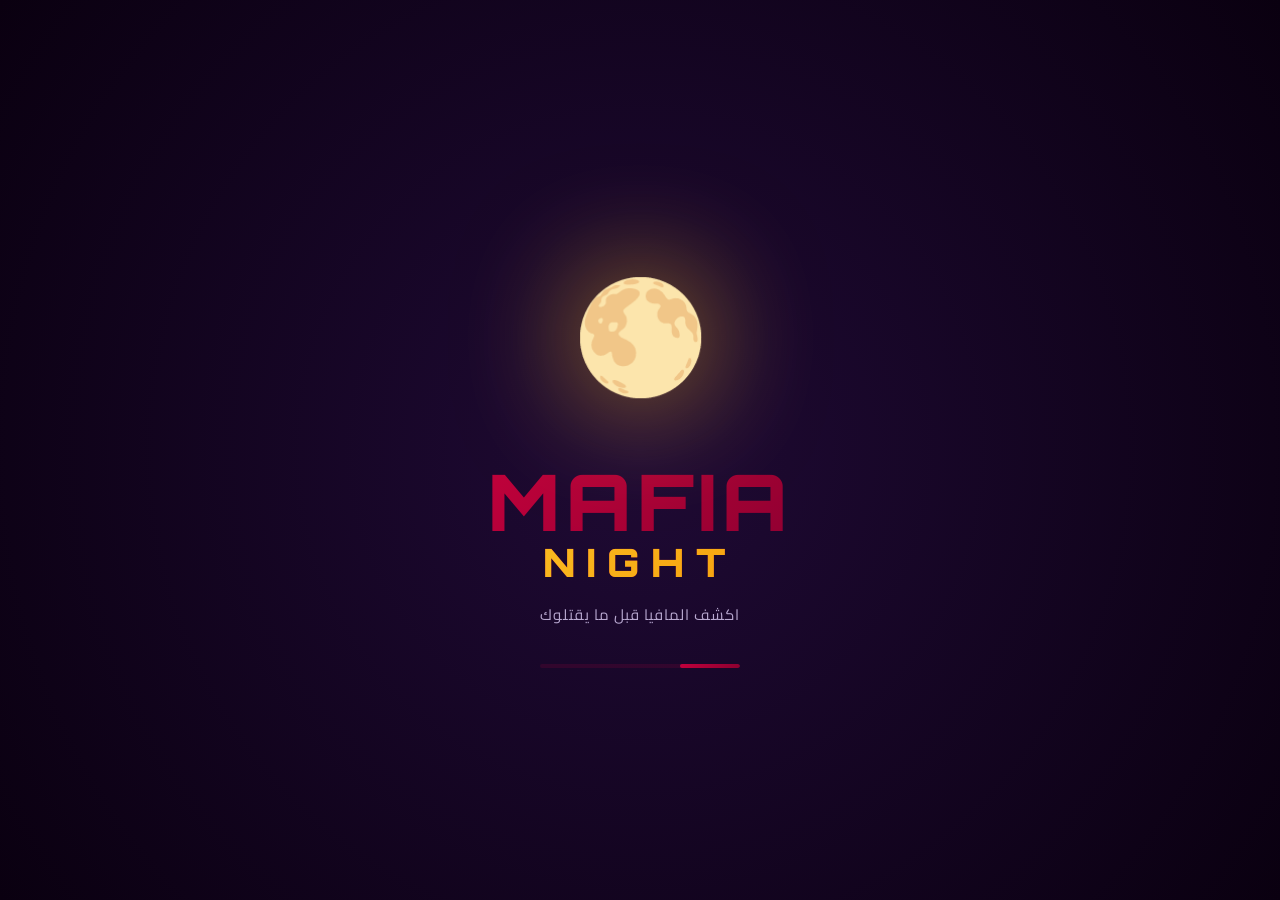
<file: index.html>
<!DOCTYPE html>
<html lang="ar" dir="rtl">
<head>
<meta charset="UTF-8">
<meta name="viewport" content="width=device-width, initial-scale=1, viewport-fit=cover">
<meta name="theme-color" content="#0a0e27">
<title>🎭 Mafia - DULA Pro Max</title>
<link rel="preconnect" href="https://fonts.googleapis.com">
<link href="https://fonts.googleapis.com/css2?family=Cairo:wght@400;600;700;900&family=Orbitron:wght@700;900&display=swap" rel="stylesheet">
<link rel="stylesheet" href="mafia-style.css">
</head>
<body>

<!-- ===== شاشة البداية ===== -->
<div id="mafiaSplash" class="mafia-splash">
  <div class="splash-inner">
    <div class="splash-moon">🌕</div>
    <h1 class="splash-title">MAFIA<span>NIGHT</span></h1>
    <p class="splash-tag">اكشف المافيا قبل ما يقتلوك</p>
    <div class="splash-loader"><i></i></div>
  </div>
</div>
<!-- ===== شاشة التعليمات ===== -->
<div id="tutorialScreen" class="tutorial-screen">
  <div class="tutorial-card">
    <div class="tutorial-header">
      <div class="tutorial-icon">📖</div>
      <h2>إزاي بتتلعب اللعبة؟</h2>
      <p class="tutorial-sub">اقرأ التعليمات قبل ما تبدأ</p>
    </div>

    <div class="tutorial-body">
      <div class="tut-section">
        <div class="tut-title">
          <span class="tut-num">1</span>
          <h3>🎯 الهدف من اللعبة</h3>
        </div>
        <p>
          القرية فيها <b>8 أشخاص</b>، منهم <b>2 مافيا</b> مختبئين بين القرويين.
        </p>
        <ul class="tut-list">
          <li>✅ <b>لو انت قروي:</b> لازم تكتشف المافيا بالتصويت وتقتلهم</li>
          <li>✅ <b>لو انت مافيا:</b> لازم تقتل القرويين واحدة واحدة</li>
        </ul>
      </div>

      <div class="tut-section">
        <div class="tut-title">
          <span class="tut-num">2</span>
          <h3>🌙 مرحلة الليل</h3>
        </div>
        <p>
          كل ليلة، القرية كلها بتنام، لكن <b>المافيا بتتحرك في الظلام</b>:
        </p>
        <ul class="tut-list">
          <li>🎭 <b>المافيا:</b> تختار شخص تقتله</li>
          <li>💊 <b>الطبيب:</b> يختار شخص يحميه من الموت</li>
          <li>🔍 <b>المحقق:</b> يختار شخص يعرف هويته الحقيقية</li>
          <li>👨‍🌾 <b>القروي:</b> بينام وبيستنى الصبح</li>
        </ul>
      </div>

      <div class="tut-section">
        <div class="tut-title">
          <span class="tut-num">3</span>
          <h3>☀️ مرحلة النهار</h3>
        </div>
        <p>
          أول ما يصحى الصباح، بتعرفوا <b>مين مات</b> بالليل، وبعدها:
        </p>
        <ul class="tut-list">
          <li>💬 <b>المناقشة:</b> كل واحد يقول شكوكه</li>
          <li>🗳️ <b>التصويت:</b> الكل يصوت على شخص واحد يقتلوه</li>
          <li>⚖️ <b>الإعدام:</b> الشخص اللي أخد أغلب الأصوات بيتقتل</li>
        </ul>
      </div>

      <div class="tut-section">
        <div class="tut-title">
          <span class="tut-num">4</span>
          <h3>🎭 الأدوار في اللعبة</h3>
        </div>
        <div class="tut-roles">
          <div class="tut-role villager">
            <span class="tr-icon">👨‍🌾</span>
            <div class="tr-info">
              <b>قروي</b>
              <small>مش عنده قدرة، بس بيصوت</small>
            </div>
          </div>
          <div class="tut-role mafia">
            <span class="tr-icon">🎭</span>
            <div class="tr-info">
              <b>مافيا</b>
              <small>بيقتل في الليل</small>
            </div>
          </div>
          <div class="tut-role doctor">
            <span class="tr-icon">💊</span>
            <div class="tr-info">
              <b>طبيب</b>
              <small>بيحمي شخص كل ليلة</small>
            </div>
          </div>
          <div class="tut-role detective">
            <span class="tr-icon">🔍</span>
            <div class="tr-info">
              <b>محقق</b>
              <small>بيكتشف هوية شخص</small>
            </div>
          </div>
        </div>
      </div>

      <div class="tut-section">
        <div class="tut-title">
          <span class="tut-num">5</span>
          <h3>🏆 إمتى بتكسب؟</h3>
        </div>
        <ul class="tut-list">
          <li>👨‍🌾 <b>القرويين يكسبوا:</b> لو قتلوا كل المافيا</li>
          <li>🎭 <b>المافيا تكسب:</b> لو عددهم بيساوي القرويين</li>
        </ul>
      </div>

      <div class="tut-tips">
        <div class="tips-title">💡 نصايح مهمة</div>
        <ul>
          <li>👀 راقب سلوك اللاعبين في التصويت</li>
          <li>🤔 متصدقش أي كلام بسرعة — المافيا بتحاول تخدعك</li>
          <li>🎯 لو انت محقق، استخدم معلوماتك بذكاء</li>
          <li>💊 لو انت طبيب، احمِ نفسك أو الأشخاص المهمين</li>
        </ul>
      </div>
    </div>

    <button id="startAfterTutorialBtn" class="btn-primary-full">
      ✅ تمام، فهمت — يلا نبدأ!
    </button>
  </div>
</div>
<!-- ===== شاشة البداية (قصة) ===== -->
<div id="storyScreen" class="story-screen">
  <div class="story-card">
    <div class="story-icon">📜</div>
    <h2>مرحباً بك في قرية DULA</h2>
    <p>قرية هادئة سكانها 8 أشخاص. لكن بالأمس القريب، <b>تسللت 2 من عائلة المافيا</b> إلى القرية.</p>
    <p>المهمة: اكتشفهم <b>قبل ما يقتلوك انت وباقي القرويين</b>.</p>
    <div class="story-role">
      <div class="story-role-icon">🎭</div>
      <div class="story-role-info">
        <div class="story-role-label">دورك:</div>
        <div class="story-role-name" id="roleDisplay">جاري التوزيع...</div>
      </div>
    </div>
    <button id="startGameBtn" class="btn-primary-full">🚀 ابدأ اللعبة</button>
  </div>
</div>

<!-- ===== التطبيق ===== -->
<div id="mafiaApp" class="mafia-app">

  <!-- شريط علوي -->
  <header class="mafia-topbar">
    <button class="icon-btn" onclick="showHelp()">❓</button>
    <div class="phase-badge" id="phaseBadge">
      <span class="phase-icon">🌙</span>
      <span class="phase-text" id="phaseText">الليلة الأولى</span>
    </div>
    <button class="icon-btn" onclick="showRoles()">👥</button>
  </header>

  <!-- معلومات اللاعبين -->
  <section class="players-info">
    <div class="pi-stat">
      <div class="pi-icon">👥</div>
      <div class="pi-label">أحياء</div>
      <div class="pi-val" id="aliveCount">8</div>
    </div>
    <div class="pi-stat">
      <div class="pi-icon">💀</div>
      <div class="pi-label">موتى</div>
      <div class="pi-val" id="deadCount">0</div>
    </div>
    <div class="pi-stat mafia">
      <div class="pi-icon">🎭</div>
      <div class="pi-label">مافيا</div>
      <div class="pi-val" id="mafiaCount">?</div>
    </div>
  </section>

  <!-- اللاعبين -->
  <section class="players-grid-section">
    <h3 class="section-title">🎭 اللاعبين</h3>
    <div class="players-grid" id="playersGrid"></div>
  </section>

  <!-- منطقة اللعب -->
  <section class="action-area" id="actionArea">
    <!-- بتتغير حسب المرحلة -->
  </section>

  <!-- سجل الأحداث -->
  <section class="log-section">
    <div class="section-head">
      <h3>📜 سجل الأحداث</h3>
      <button class="btn-mini" onclick="clearLog()">🗑️</button>
    </div>
    <div class="log-list" id="logList"></div>
  </section>

  <!-- أزرار سريعة -->
  <section class="quick-actions">
    <button class="qa-btn" onclick="showHelp()">
      <span>❓</span>
      <span>مساعدة</span>
    </button>
    <button class="qa-btn" onclick="showRoles()">
      <span>👥</span>
      <span>الأدوار</span>
    </button>
    <button class="qa-btn" onclick="restartGame()">
      <span>🔄</span>
      <span>إعادة</span>
    </button>
  </section>

</div>

<!-- ===== نافذة المساعدة ===== -->
<div id="helpModal" class="modal">
  <div class="modal-box">
    <div class="modal-head">
      <h2>❓ المساعدة</h2>
      <button class="btn-close" onclick="closeHelp()">✕</button>
    </div>
    <div class="help-content">
      <h3>🎯 الهدف</h3>
      <p>القرويين لازم يكتشفوا المافيا قبل ما يقتلوهم. المافيا لازم تقتل القرويين.</p>

      <h3>🌙 الليل</h3>
      <p>المافيا تختار شخص تقتله. الطبيب يحمي شخص. المحقق يحقق في شخص.</p>

      <h3>☀️ النهار</h3>
      <p>الكل يصوّت على شخص يتقتل. لو الأغلبية اختارت شخص، يتقتل.</p>

      <h3>🎭 الأدوار</h3>
      <ul>
        <li>👨‍🌾 <b>قروي:</b> مش عنده قدرة خاصة</li>
        <li>🎭 <b>مافيا:</b> يقتل في الليل</li>
        <li>💊 <b>طبيب:</b> يحمي شخص كل ليلة</li>
        <li>🔍 <b>محقق:</b> يعرف هوية شخص كل ليلة</li>
      </ul>
    </div>
  </div>
</div>

<!-- ===== نافذة الأدوار ===== -->
<div id="rolesModal" class="modal">
  <div class="modal-box">
    <div class="modal-head">
      <h2>👥 اللاعبين</h2>
      <button class="btn-close" onclick="closeRoles()">✕</button>
    </div>
    <div id="rolesList"></div>
  </div>
</div>

<!-- ===== نافذة النتيجة ===== -->
<div id="resultModal" class="modal">
  <div class="modal-box result-box">
    <div class="result-icon" id="resultIcon">🏆</div>
    <h2 id="resultTitle">الفائزون!</h2>
    <p id="resultText"></p>
    <div id="resultDetails"></div>
    <button class="btn-primary-full" onclick="restartGame()">🔄 العب تاني</button>
    <button class="btn-secondary-full" onclick="backToMenu()">🏠 الرئيسية</button>
  </div>
</div>

<!-- ===== Toast ===== -->
<div id="toast" class="toast"></div>

<script src="mafia-script.js"></script>
</body>
</html>
</file>
<file: mafia-style.css>
/* ============================================
   Mafia Night - Stylesheet
   Dark Mystery Theme
   ============================================ */

:root {
  --bg-1: #0a0010;
  --bg-2: #150525;
  --bg-3: #1f0a35;
  --ink: #f0e8ff;
  --ink-soft: #b8a8d0;
  --muted: #6a5a80;
  --card: #18072c;
  --card-hover: #240b3f;
  --border: rgba(168, 85, 247, 0.3);
  --blood: #c2003c;
  --blood-light: #ff2e63;
  --moon: #fbbf24;
  --village: #00ff88;
  --detective: #38bdf8;
  --doctor: #f472b6;
  --mafia: #c2003c;
  --gradient: linear-gradient(135deg, #2a0845, #6441a5);
  --gradient-blood: linear-gradient(135deg, #c2003c, #8b0030);
  --gradient-moon: linear-gradient(135deg, #fbbf24, #f59e0b);
  --glow-purple: 0 0 30px rgba(168, 85, 247, 0.5);
  --glow-blood: 0 0 30px rgba(194, 0, 60, 0.6);
}

* {
  box-sizing: border-box;
  margin: 0;
  padding: 0;
  -webkit-tap-highlight-color: transparent;
}

html, body {
  height: 100%;
  overflow-x: hidden;
}

body {
  font-family: 'Cairo', 'Segoe UI', Tahoma, sans-serif;
  color: var(--ink);
  background: var(--bg-1);
  background-image:
    radial-gradient(circle at 20% 0%, rgba(194, 0, 60, 0.15), transparent 40%),
    radial-gradient(circle at 80% 100%, rgba(168, 85, 247, 0.2), transparent 40%);
  background-attachment: fixed;
  min-height: 100vh;
  padding: env(safe-area-inset-top) 0 env(safe-area-inset-bottom);
  transition: background 0.5s;
}

/* ============ Splash ============ */
.mafia-splash {
  position: fixed;
  inset: 0;
  background: radial-gradient(circle at center, #1f0a35, #0a0010);
  display: flex;
  align-items: center;
  justify-content: center;
  z-index: 10000;
  transition: opacity 0.6s, visibility 0.6s;
}
.mafia-splash.hide {
  opacity: 0;
  visibility: hidden;
}

.splash-inner {
  text-align: center;
  padding: 20px;
}

.splash-moon {
  font-size: 110px;
  animation: moonPulse 3s ease-in-out infinite;
  filter: drop-shadow(0 0 60px rgba(251, 191, 36, 0.7));
}

@keyframes moonPulse {
  0%, 100% { transform: scale(1); filter: drop-shadow(0 0 60px rgba(251, 191, 36, 0.7)); }
  50% { transform: scale(1.05); filter: drop-shadow(0 0 90px rgba(251, 191, 36, 1)); }
}

.splash-title {
  font-family: 'Orbitron', sans-serif;
  font-size: clamp(44px, 13vw, 78px);
  font-weight: 900;
  letter-spacing: 6px;
  background: var(--gradient-blood);
  -webkit-background-clip: text;
  -webkit-text-fill-color: transparent;
  background-clip: text;
  margin: 14px 0;
  animation: bloodPulse 2s ease-in-out infinite;
}

@keyframes bloodPulse {
  0%, 100% { filter: drop-shadow(0 0 20px rgba(194, 0, 60, 0.5)); }
  50% { filter: drop-shadow(0 0 40px rgba(194, 0, 60, 1)); }
}

.splash-title span {
  display: block;
  font-size: 0.5em;
  letter-spacing: 12px;
  margin-top: -12px;
  color: var(--moon);
  background: var(--gradient-moon);
  -webkit-background-clip: text;
  -webkit-text-fill-color: transparent;
  background-clip: text;
}

.splash-tag {
  color: var(--ink-soft);
  font-size: 15px;
  margin-top: 10px;
  letter-spacing: 1px;
}

.splash-loader {
  width: 200px;
  height: 4px;
  background: rgba(194, 0, 60, 0.15);
  border-radius: 99px;
  overflow: hidden;
  margin: 35px auto 0;
}

.splash-loader i {
  display: block;
  height: 100%;
  width: 30%;
  background: var(--gradient-blood);
  border-radius: 99px;
  animation: loadSlide 1.5s ease-in-out infinite;
}

@keyframes loadSlide {
  0% { transform: translateX(-100%); }
  100% { transform: translateX(400%); }
}

/* ============ Story Screen ============ */
.story-screen {
  position: fixed;
  inset: 0;
  background: linear-gradient(135deg, #0a0010, #1f0a35);
  display: none;
  align-items: center;
  justify-content: center;
  z-index: 9000;
  padding: 20px;
  overflow-y: auto;
}
.story-screen.active {
  display: flex;
}

.story-card {
  background: var(--card);
  border: 1px solid var(--border);
  border-radius: 24px;
  padding: 32px 24px;
  max-width: 500px;
  width: 100%;
  text-align: center;
  box-shadow: 0 20px 60px rgba(0, 0, 0, 0.8), var(--glow-purple);
  animation: cardIn 0.7s ease;
  position: relative;
  overflow: hidden;
}

.story-card::before {
  content: '';
  position: absolute;
  top: 0;
  left: 0;
  right: 0;
  height: 3px;
  background: var(--gradient-blood);
  animation: shine 3s linear infinite;
}

@keyframes shine {
  0%, 100% { opacity: 0.5; }
  50% { opacity: 1; }
}

@keyframes cardIn {
  from { opacity: 0; transform: translateY(40px) scale(0.9); }
  to { opacity: 1; transform: translateY(0) scale(1); }
}

.story-icon {
  font-size: 64px;
  margin-bottom: 16px;
  animation: float 3s ease-in-out infinite;
  display: inline-block;
}

@keyframes float {
  0%, 100% { transform: translateY(0); }
  50% { transform: translateY(-10px); }
}

.story-card h2 {
  font-size: 24px;
  margin-bottom: 16px;
  background: var(--gradient-blood);
  -webkit-background-clip: text;
  -webkit-text-fill-color: transparent;
  background-clip: text;
}

.story-card p {
  color: var(--ink-soft);
  font-size: 15px;
  line-height: 1.8;
  margin-bottom: 12px;
}

.story-card p b {
  color: var(--blood-light);
  font-weight: 900;
}

.story-role {
  background: rgba(194, 0, 60, 0.1);
  border: 2px solid var(--blood);
  border-radius: 16px;
  padding: 16px;
  margin: 20px 0;
  display: flex;
  align-items: center;
  gap: 14px;
  animation: pulseRole 2s ease-in-out infinite;
}

@keyframes pulseRole {
  0%, 100% { box-shadow: 0 0 20px rgba(194, 0, 60, 0.3); }
  50% { box-shadow: 0 0 40px rgba(194, 0, 60, 0.6); }
}

.story-role-icon {
  font-size: 44px;
}

.story-role-info {
  text-align: right;
  flex: 1;
}

.story-role-label {
  font-size: 12px;
  color: var(--muted);
  font-weight: 700;
}

.story-role-name {
  font-size: 20px;
  font-weight: 900;
  color: var(--moon);
  margin-top: 4px;
}

.btn-primary-full {
  width: 100%;
  padding: 16px;
  border: 0;
  border-radius: 16px;
  background: var(--gradient-blood);
  color: #fff;
  font: 800 17px 'Cairo';
  cursor: pointer;
  box-shadow: 0 10px 30px rgba(194, 0, 60, 0.4);
  transition: transform 0.15s, box-shadow 0.2s;
  margin-top: 8px;
}
.btn-primary-full:hover {
  transform: translateY(-3px);
  box-shadow: 0 15px 40px rgba(194, 0, 60, 0.6);
}
.btn-primary-full:active {
  transform: translateY(1px);
}

.btn-secondary-full {
  width: 100%;
  padding: 14px;
  border: 2px solid var(--border);
  border-radius: 16px;
  background: transparent;
  color: var(--ink);
  font: 800 15px 'Cairo';
  cursor: pointer;
  margin-top: 10px;
  transition: all 0.15s;
}
.btn-secondary-full:hover {
  background: var(--card-hover);
  border-color: var(--moon);
}

/* ============ App ============ */
.mafia-app {
  display: none;
  max-width: 900px;
  margin: 0 auto;
  padding: 0 16px 60px;
}
.mafia-app.active {
  display: block;
  animation: appIn 0.4s ease;
}

@keyframes appIn {
  from { opacity: 0; transform: translateY(15px); }
  to { opacity: 1; transform: translateY(0); }
}

/* ============ Topbar ============ */
.mafia-topbar {
  display: flex;
  justify-content: space-between;
  align-items: center;
  padding: 14px 0;
  margin-bottom: 12px;
  gap: 10px;
}

.icon-btn {
  width: 44px;
  height: 44px;
  border-radius: 14px;
  background: var(--card);
  border: 1px solid var(--border);
  color: var(--ink);
  cursor: pointer;
  font-size: 20px;
  display: flex;
  align-items: center;
  justify-content: center;
  transition: all 0.2s;
}
.icon-btn:hover {
  background: var(--card-hover);
  border-color: var(--moon);
  transform: translateY(-2px);
}

.phase-badge {
  flex: 1;
  background: var(--card);
  border: 1px solid var(--border);
  border-radius: 16px;
  padding: 10px 18px;
  display: flex;
  align-items: center;
  justify-content: center;
  gap: 10px;
  font-weight: 800;
  font-size: 15px;
  box-shadow: 0 4px 14px rgba(0, 0, 0, 0.3);
  transition: all 0.3s;
}

.phase-badge.night {
  background: linear-gradient(135deg, #1a0a2e, #2a0845);
  border-color: var(--moon);
  box-shadow: 0 0 25px rgba(251, 191, 36, 0.3);
}

.phase-badge.day {
  background: linear-gradient(135deg, #2a1500, #4a2500);
  border-color: var(--moon);
  box-shadow: 0 0 25px rgba(251, 191, 36, 0.5);
}

.phase-icon { font-size: 22px; }

/* ============ Players Info ============ */
.players-info {
  display: grid;
  grid-template-columns: repeat(3, 1fr);
  gap: 10px;
  margin-bottom: 16px;
}

.pi-stat {
  background: var(--card);
  border: 1px solid var(--border);
  border-radius: 14px;
  padding: 12px 8px;
  text-align: center;
  transition: all 0.2s;
}
.pi-stat.mafia {
  border-color: var(--blood);
  background: rgba(194, 0, 60, 0.1);
}

.pi-icon {
  font-size: 22px;
  margin-bottom: 4px;
}

.pi-label {
  font-size: 11px;
  color: var(--muted);
  font-weight: 700;
}

.pi-val {
  font-size: 22px;
  font-weight: 900;
  color: var(--moon);
  margin-top: 2px;
}

.pi-stat.mafia .pi-val {
  color: var(--blood-light);
}

/* ============ Section Title ============ */
.section-title {
  font-size: 17px;
  font-weight: 800;
  margin-bottom: 12px;
  padding-right: 4px;
}

.section-head {
  display: flex;
  justify-content: space-between;
  align-items: center;
  margin-bottom: 12px;
}

.section-head h3 {
  font-size: 17px;
  font-weight: 800;
}

.btn-mini {
  background: var(--card);
  border: 1px solid var(--border);
  color: var(--ink);
  padding: 6px 12px;
  border-radius: 9px;
  cursor: pointer;
  font: 700 12px 'Cairo';
  transition: all 0.15s;
}
.btn-mini:hover {
  background: var(--card-hover);
  border-color: var(--blood);
}

/* ============ Players Grid ============ */
.players-grid-section {
  margin-bottom: 18px;
}

.players-grid {
  display: grid;
  grid-template-columns: repeat(auto-fill, minmax(120px, 1fr));
  gap: 10px;
}

.player-card {
  background: var(--card);
  border: 2px solid var(--border);
  border-radius: 16px;
  padding: 14px 10px;
  text-align: center;
  transition: all 0.2s;
  cursor: pointer;
  position: relative;
  overflow: hidden;
}

.player-card:hover:not(.dead):not(.disabled) {
  transform: translateY(-4px);
  border-color: var(--moon);
  box-shadow: 0 10px 30px rgba(251, 191, 36, 0.3);
}

.player-card.dead {
  opacity: 0.4;
  filter: grayscale(1);
  cursor: default;
}

.player-card.dead::after {
  content: '💀';
  position: absolute;
  top: 50%;
  left: 50%;
  transform: translate(-50%, -50%);
  font-size: 40px;
  opacity: 0.9;
}

.player-card.me {
  border-color: var(--moon);
  box-shadow: 0 0 25px rgba(251, 191, 36, 0.4);
}

.player-card.selected {
  border-color: var(--blood-light);
  box-shadow: 0 0 30px rgba(255, 46, 99, 0.6);
  transform: translateY(-4px);
}

.player-avatar {
  font-size: 40px;
  margin-bottom: 6px;
  display: block;
}

.player-name {
  font-size: 13px;
  font-weight: 900;
  margin-bottom: 4px;
  white-space: nowrap;
  overflow: hidden;
  text-overflow: ellipsis;
}

.player-role-badge {
  display: inline-block;
  font-size: 10px;
  padding: 2px 8px;
  border-radius: 8px;
  font-weight: 800;
  background: rgba(168, 85, 247, 0.2);
  color: var(--ink-soft);
}

.player-role-badge.mafia { background: var(--blood); color: #fff; }
.player-role-badge.doctor { background: var(--doctor); color: #000; }
.player-role-badge.detective { background: var(--detective); color: #000; }
.player-role-badge.villager { background: rgba(0, 255, 136, 0.2); color: var(--village); }

.player-vote-count {
  position: absolute;
  top: 6px;
  right: 6px;
  background: var(--blood);
  color: #fff;
  font-size: 11px;
  font-weight: 900;
  width: 22px;
  height: 22px;
  border-radius: 50%;
  display: flex;
  align-items: center;
  justify-content: center;
  animation: votePulse 1s ease-in-out infinite;
}

@keyframes votePulse {
  0%, 100% { transform: scale(1); }
  50% { transform: scale(1.2); }
}

/* ============ Action Area ============ */
.action-area {
  background: var(--card);
  border: 2px solid var(--border);
  border-radius: 20px;
  padding: 24px 18px;
  margin-bottom: 18px;
  text-align: center;
  min-height: 160px;
  position: relative;
  overflow: hidden;
}

.action-area::before {
  content: '';
  position: absolute;
  top: 0;
  left: 0;
  right: 0;
  height: 3px;
  background: var(--gradient-blood);
}

.action-title {
  font-size: 20px;
  font-weight: 900;
  margin-bottom: 10px;
  background: var(--gradient-moon);
  -webkit-background-clip: text;
  -webkit-text-fill-color: transparent;
  background-clip: text;
}

.action-subtitle {
  color: var(--ink-soft);
  font-size: 14px;
  margin-bottom: 20px;
  line-height: 1.6;
}

.action-btn {
  padding: 14px 28px;
  border: 0;
  border-radius: 14px;
  background: var(--gradient-blood);
  color: #fff;
  font: 800 16px 'Cairo';
  cursor: pointer;
  transition: all 0.15s;
  box-shadow: 0 8px 20px rgba(194, 0, 60, 0.4);
  margin: 4px;
}
.action-btn:hover {
  transform: translateY(-3px);
  box-shadow: 0 12px 30px rgba(194, 0, 60, 0.6);
}

.action-btn.secondary {
  background: var(--card-hover);
  border: 2px solid var(--border);
  color: var(--ink);
  box-shadow: none;
}
.action-btn.secondary:hover {
  border-color: var(--moon);
}

.action-info {
  background: rgba(251, 191, 36, 0.1);
  border: 1px dashed var(--moon);
  border-radius: 14px;
  padding: 14px;
  margin: 14px 0;
  font-size: 14px;
  color: var(--moon);
  font-weight: 700;
  animation: infoPulse 2s ease-in-out infinite;
}

@keyframes infoPulse {
  0%, 100% { border-color: rgba(251, 191, 36, 0.5); }
  50% { border-color: var(--moon); }
}

/* ============ Log ============ */
.log-section {
  background: var(--card);
  border: 1px solid var(--border);
  border-radius: 18px;
  padding: 16px;
  margin-bottom: 18px;
}

.log-list {
  max-height: 220px;
  overflow-y: auto;
  display: flex;
  flex-direction: column;
  gap: 8px;
}

.log-list::-webkit-scrollbar { width: 6px; }
.log-list::-webkit-scrollbar-thumb {
  background: var(--blood);
  border-radius: 99px;
}

.log-item {
  background: var(--bg-2);
  border-left: 3px solid var(--border);
  border-radius: 10px;
  padding: 10px 12px;
  font-size: 13px;
  font-weight: 700;
  line-height: 1.5;
  animation: logIn 0.3s ease;
}

@keyframes logIn {
  from { opacity: 0; transform: translateX(20px); }
  to { opacity: 1; transform: translateX(0); }
}

.log-item.night { border-left-color: var(--moon); }
.log-item.mafia { border-left-color: var(--blood); }
.log-item.day { border-left-color: var(--warning, #fbbf24); }
.log-item.death { border-left-color: var(--blood-light); background: rgba(194, 0, 60, 0.1); }
.log-item.info { border-left-color: var(--detective); }
.log-item.system { border-left-color: var(--muted); opacity: 0.7; }

.log-empty {
  text-align: center;
  color: var(--muted);
  font-size: 13px;
  padding: 20px;
}

/* ============ Quick Actions ============ */
.quick-actions {
  display: grid;
  grid-template-columns: repeat(3, 1fr);
  gap: 10px;
}

.qa-btn {
  background: var(--card);
  border: 1px solid var(--border);
  border-radius: 14px;
  padding: 14px 8px;
  cursor: pointer;
  font-family: inherit;
  color: var(--ink);
  transition: all 0.15s;
  display: flex;
  flex-direction: column;
  align-items: center;
  gap: 4px;
}

.qa-btn span:first-child {
  font-size: 24px;
}

.qa-btn span:last-child {
  font-size: 12px;
  font-weight: 700;
}

.qa-btn:hover {
  background: var(--card-hover);
  border-color: var(--blood);
  transform: translateY(-2px);
}

/* ============ Modals ============ */
.modal {
  display: none;
  position: fixed;
  inset: 0;
  background: rgba(0, 0, 0, 0.85);
  backdrop-filter: blur(8px);
  z-index: 5000;
  align-items: center;
  justify-content: center;
  padding: 16px;
}
.modal.active {
  display: flex;
}

.modal-box {
  background: var(--card);
  border: 1px solid var(--border);
  border-radius: 24px;
  padding: 22px;
  max-width: 520px;
  width: 100%;
  max-height: 88vh;
  overflow-y: auto;
  box-shadow: 0 25px 70px rgba(0, 0, 0, 0.8), var(--glow-purple);
  animation: modalIn 0.4s cubic-bezier(0.68, -0.55, 0.27, 1.55);
}

@keyframes modalIn {
  from { transform: translateY(40px) scale(0.95); opacity: 0; }
  to { transform: translateY(0) scale(1); opacity: 1; }
}

.modal-head {
  display: flex;
  justify-content: space-between;
  align-items: center;
  margin-bottom: 16px;
}

.modal-head h2 {
  font-size: 21px;
  font-weight: 900;
}

.btn-close {
  width: 36px;
  height: 36px;
  border-radius: 50%;
  background: var(--blood);
  color: #fff;
  border: 0;
  cursor: pointer;
  font-weight: 900;
  font-size: 16px;
  transition: transform 0.2s;
}
.btn-close:hover {
  transform: rotate(90deg) scale(1.1);
}

/* Help */
.help-content h3 {
  font-size: 16px;
  color: var(--moon);
  margin: 16px 0 6px;
  font-weight: 900;
}

.help-content p {
  color: var(--ink-soft);
  font-size: 14px;
  line-height: 1.7;
  margin-bottom: 8px;
}

.help-content ul {
  list-style: none;
  padding: 0;
}

.help-content li {
  background: var(--bg-2);
  border-radius: 10px;
  padding: 10px 14px;
  margin-bottom: 8px;
  font-size: 13px;
  color: var(--ink-soft);
}

.help-content li b {
  color: var(--moon);
}

/* Roles list */
.role-row {
  display: flex;
  align-items: center;
  gap: 12px;
  background: var(--bg-2);
  border-radius: 12px;
  padding: 12px;
  margin-bottom: 8px;
}

.role-row.dead {
  opacity: 0.4;
  filter: grayscale(1);
}

.role-row-avatar {
  font-size: 28px;
}

.role-row-info {
  flex: 1;
  text-align: right;
}

.role-row-name {
  font-size: 14px;
  font-weight: 800;
}

.role-row-role {
  font-size: 12px;
  color: var(--muted);
  font-weight: 700;
}

/* Result box */
.result-box {
  text-align: center;
  max-width: 420px;
}

.result-icon {
  font-size: 80px;
  margin-bottom: 16px;
  animation: resultBounce 0.7s ease;
}

@keyframes resultBounce {
  0% { transform: scale(0) rotate(-180deg); }
  60% { transform: scale(1.3) rotate(15deg); }
  100% { transform: scale(1) rotate(0); }
}

.result-box h2 {
  font-size: 28px;
  font-weight: 900;
  margin-bottom: 12px;
  background: var(--gradient-moon);
  -webkit-background-clip: text;
  -webkit-text-fill-color: transparent;
  background-clip: text;
}

.result-box p {
  color: var(--ink-soft);
  font-size: 15px;
  margin-bottom: 20px;
  line-height: 1.6;
}

#resultDetails {
  background: var(--bg-2);
  border-radius: 12px;
  padding: 14px;
  margin-bottom: 20px;
  text-align: right;
  font-size: 13px;
  line-height: 1.8;
}

/* Menu box */
.menu-box {
  max-width: 380px;
}

.menu-btn {
  width: 100%;
  padding: 14px 18px;
  background: var(--bg-2);
  border: 1px solid var(--border);
  border-radius: 12px;
  color: var(--ink);
  font: 700 15px 'Cairo';
  cursor: pointer;
  margin-bottom: 10px;
  text-align: right;
  transition: all 0.15s;
}
.menu-btn:hover {
  background: var(--card-hover);
  border-color: var(--blood);
  transform: translateX(-4px);
}

/* Confirm box */
.confirm-box {
  text-align: center;
  max-width: 380px;
}

.confirm-icon {
  font-size: 60px;
  margin-bottom: 12px;
}

.confirm-box h2 {
  font-size: 22px;
  margin-bottom: 10px;
}

.confirm-box p {
  color: var(--ink-soft);
  font-size: 14px;
  margin-bottom: 20px;
}

.confirm-actions {
  display: grid;
  grid-template-columns: 1fr 1fr;
  gap: 10px;
}

.btn-cancel {
  padding: 13px;
  border: 2px solid var(--border);
  border-radius: 12px;
  background: transparent;
  color: var(--ink);
  font: 800 15px 'Cairo';
  cursor: pointer;
  transition: all 0.15s;
}
.btn-cancel:hover {
  background: var(--card-hover);
}

.btn-confirm {
  padding: 13px;
  border: 0;
  border-radius: 12px;
  background: var(--gradient-blood);
  color: #fff;
  font: 800 15px 'Cairo';
  cursor: pointer;
  transition: all 0.15s;
  box-shadow: 0 6px 18px rgba(194, 0, 60, 0.4);
}
.btn-confirm:hover {
  transform: translateY(-2px);
  box-shadow: 0 10px 25px rgba(194, 0, 60, 0.6);
}

/* Event box */
.event-box {
  text-align: center;
  max-width: 380px;
}

.event-icon {
  font-size: 70px;
  margin-bottom: 14px;
  animation: float 2s ease-in-out infinite;
}

.event-box h2 {
  font-size: 24px;
  margin-bottom: 10px;
  color: var(--moon);
}

.event-box p {
  color: var(--ink-soft);
  font-size: 15px;
  margin-bottom: 20px;
  line-height: 1.6;
}

/* ============ Toast ============ */
.toast {
  position: fixed;
  bottom: 30px;
  left: 50%;
  transform: translateX(-50%) translateY(120px);
  background: var(--card);
  border: 1px solid var(--moon);
  color: var(--ink);
  padding: 14px 24px;
  border-radius: 14px;
  font-weight: 800;
  font-size: 14px;
  box-shadow: 0 12px 35px rgba(0, 0, 0, 0.6), 0 0 30px rgba(251, 191, 36, 0.3);
  opacity: 0;
  transition: all 0.4s cubic-bezier(0.68, -0.55, 0.27, 1.55);
  z-index: 6000;
  pointer-events: none;
  max-width: 90vw;
  text-align: center;
}
.toast.show {
  transform: translateX(-50%) translateY(0);
  opacity: 1;
}

/* ============ Responsive ============ */
@media (max-width: 520px) {
  .mafia-app {
    padding: 0 12px 50px;
  }

  .players-grid {
    grid-template-columns: repeat(auto-fill, minmax(100px, 1fr));
    gap: 8px;
  }

  .player-card {
    padding: 10px 6px;
  }

  .player-avatar { font-size: 32px; }
  .player-name { font-size: 12px; }

  .players-info {
    gap: 8px;
  }

  .pi-val { font-size: 18px; }
  .pi-icon { font-size: 18px; }

  .action-area {
    padding: 20px 14px;
  }

  .action-title { font-size: 18px; }
  .action-subtitle { font-size: 13px; }

  .quick-actions {
    gap: 8px;
  }

  .qa-btn {
    padding: 12px 6px;
  }

  .qa-btn span:first-child { font-size: 20px; }
  .qa-btn span:last-child { font-size: 11px; }

  .modal-box {
    padding: 18px;
    border-radius: 20px;
  }

  .modal-head h2 { font-size: 18px; }

  .story-card {
    padding: 24px 18px;
  }

  .story-card h2 { font-size: 20px; }
  .story-card p { font-size: 14px; }

  .story-role-icon { font-size: 36px; }
  .story-role-name { font-size: 17px; }
}
/* ============ شاشة التعليمات ============ */
.tutorial-screen {
  position: fixed;
  inset: 0;
  background: linear-gradient(135deg, #0a0010, #1f0a35);
  display: none;
  align-items: center;
  justify-content: center;
  z-index: 9500;
  padding: 16px;
  overflow-y: auto;
}
.tutorial-screen.active {
  display: flex;
}

.tutorial-card {
  background: var(--card);
  border: 1px solid var(--border);
  border-radius: 24px;
  padding: 24px;
  max-width: 560px;
  width: 100%;
  box-shadow: 0 25px 70px rgba(0, 0, 0, 0.8), var(--glow-purple);
  animation: cardIn 0.7s ease;
  position: relative;
  max-height: 92vh;
  overflow-y: auto;
}

.tutorial-card::-webkit-scrollbar {
  width: 6px;
}
.tutorial-card::-webkit-scrollbar-thumb {
  background: var(--blood);
  border-radius: 99px;
}

.tutorial-header {
  text-align: center;
  margin-bottom: 22px;
  padding-bottom: 18px;
  border-bottom: 2px solid var(--border);
}

.tutorial-icon {
  font-size: 56px;
  margin-bottom: 10px;
  animation: float 3s ease-in-out infinite;
  display: inline-block;
}

.tutorial-header h2 {
  font-size: 24px;
  font-weight: 900;
  margin-bottom: 6px;
  background: var(--gradient-moon);
  -webkit-background-clip: text;
  -webkit-text-fill-color: transparent;
  background-clip: text;
}

.tutorial-sub {
  color: var(--ink-soft);
  font-size: 14px;
}

.tutorial-body {
  margin-bottom: 20px;
}

.tut-section {
  margin-bottom: 20px;
  padding-bottom: 18px;
  border-bottom: 1px dashed var(--border);
}
.tut-section:last-of-type {
  border-bottom: none;
}

.tut-title {
  display: flex;
  align-items: center;
  gap: 10px;
  margin-bottom: 10px;
}

.tut-num {
  width: 32px;
  height: 32px;
  background: var(--gradient-blood);
  color: #fff;
  border-radius: 50%;
  display: flex;
  align-items: center;
  justify-content: center;
  font-weight: 900;
  font-size: 15px;
  flex-shrink: 0;
  box-shadow: 0 0 20px rgba(194, 0, 60, 0.5);
}

.tut-title h3 {
  font-size: 16px;
  font-weight: 900;
  color: var(--moon);
}

.tut-section p {
  color: var(--ink-soft);
  font-size: 14px;
  line-height: 1.7;
  margin-bottom: 10px;
}

.tut-section p b {
  color: var(--blood-light);
}

.tut-list {
  list-style: none;
  padding: 0;
  margin: 0;
}

.tut-list li {
  background: var(--bg-2);
  border-radius: 10px;
  padding: 10px 14px;
  margin-bottom: 8px;
  font-size: 13px;
  color: var(--ink-soft);
  line-height: 1.6;
}

.tut-list li b {
  color: var(--moon);
}

.tut-roles {
  display: grid;
  grid-template-columns: repeat(2, 1fr);
  gap: 10px;
}

.tut-role {
  background: var(--bg-2);
  border: 2px solid var(--border);
  border-radius: 14px;
  padding: 12px 10px;
  display: flex;
  align-items: center;
  gap: 10px;
  transition: transform 0.2s;
}
.tut-role:hover {
  transform: translateY(-3px);
}

.tut-role.villager { border-color: rgba(0, 255, 136, 0.3); }
.tut-role.mafia { border-color: rgba(194, 0, 60, 0.5); }
.tut-role.doctor { border-color: rgba(244, 114, 182, 0.4); }
.tut-role.detective { border-color: rgba(56, 189, 248, 0.4); }

.tr-icon {
  font-size: 30px;
  flex-shrink: 0;
}

.tr-info {
  flex: 1;
  min-width: 0;
  text-align: right;
}

.tr-info b {
  display: block;
  font-size: 14px;
  font-weight: 900;
  margin-bottom: 2px;
}

.tr-info small {
  font-size: 11px;
  color: var(--muted);
  font-weight: 700;
}

.tut-tips {
  background: rgba(251, 191, 36, 0.08);
  border: 2px dashed var(--moon);
  border-radius: 14px;
  padding: 16px;
  margin-top: 10px;
}

.tips-title {
  font-size: 15px;
  font-weight: 900;
  color: var(--moon);
  margin-bottom: 10px;
}

.tut-tips ul {
  list-style: none;
  padding: 0;
  margin: 0;
}

.tut-tips li {
  font-size: 13px;
  color: var(--ink-soft);
  padding: 6px 0;
  line-height: 1.5;
}

@media (max-width: 480px) {
  .tutorial-card {
    padding: 18px;
    border-radius: 20px;
  }

  .tutorial-icon { font-size: 44px; }
  .tutorial-header h2 { font-size: 20px; }

  .tut-title h3 { font-size: 14px; }
  .tut-num { width: 26px; height: 26px; font-size: 13px; }

  .tut-section p { font-size: 13px; }
  .tut-list li { font-size: 12px; padding: 8px 12px; }

  .tut-roles { grid-template-columns: 1fr; }
  .tr-icon { font-size: 26px; }
  .tr-info b { font-size: 13px; }
  .tr-info small { font-size: 10px; }

  .tips-title { font-size: 14px; }
  .tut-tips li { font-size: 12px; }
}
</file>
